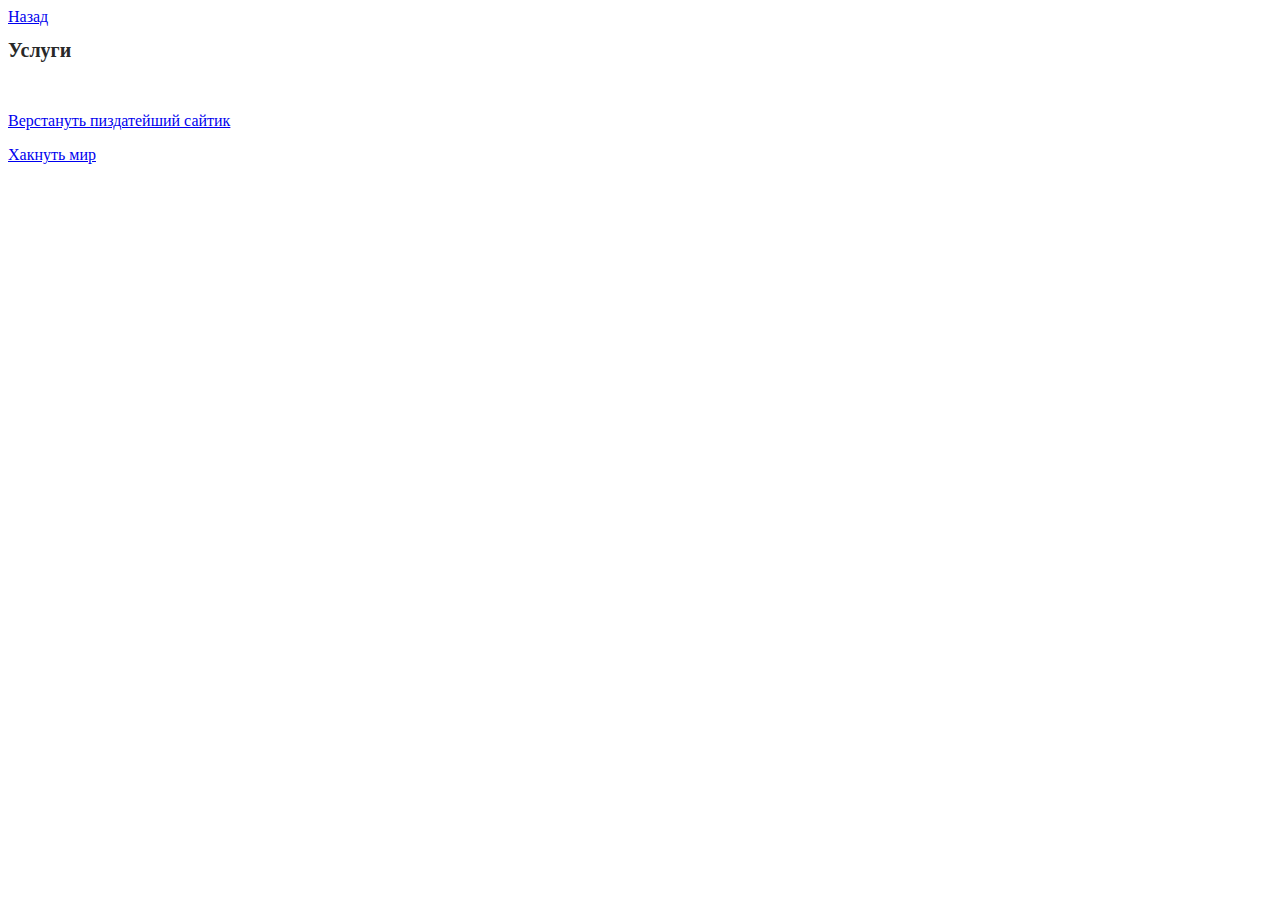
<file: movies.html>
<!DOCTYPE html>
<html lang="en">
<head>
  <meta charset="UTF-8">
  <title>frontender</title>
  <link rel="stylesheet" href="index.css">
</head>
<body>
  <a href="index.html">Назад</a>
  <h1>Услуги</h1>
  <p>
    <a href="https://i124.fastpic.org/big/2024/1011/93/232344d810e63806b55a9480e54ca293.jpg?md5=K0xhVHnaevM9IYIjONrzng&expires=1728662400">Верстануть пиздатейший сайтик</a>
  </p>
  <p>
    <a href="https://cs14.pikabu.ru/post_img/2021/11/14/7/1636889933160581163.jpg">Хакнуть мир</a>
  </p>
</body>
</html>
</file>
<file: index.css>
h1 {
  font-size: 20px;
  color: #282828;
  margin-bottom: 50px;
}

img {
  margin-bottom: 10px;
}

div {
  margin-bottom: 10px;
}

.output {
  color: red;
}
</file>
